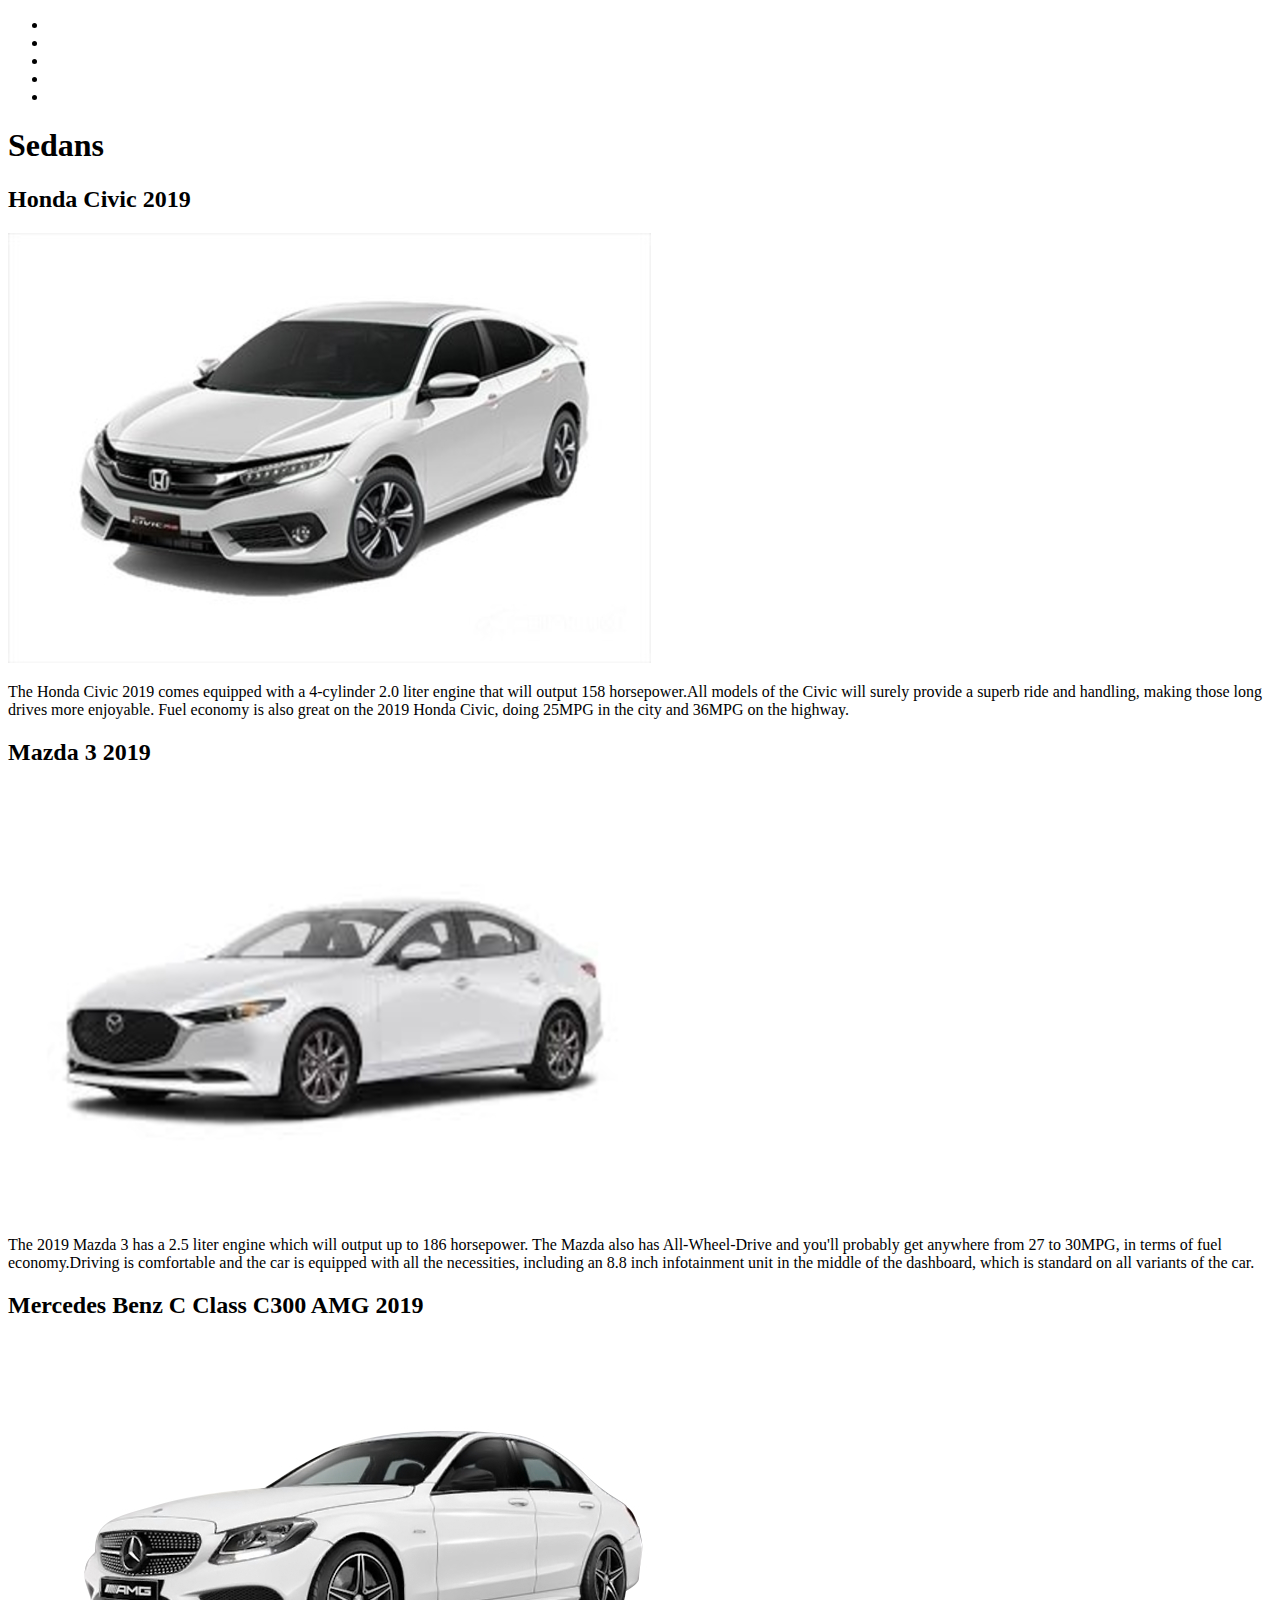
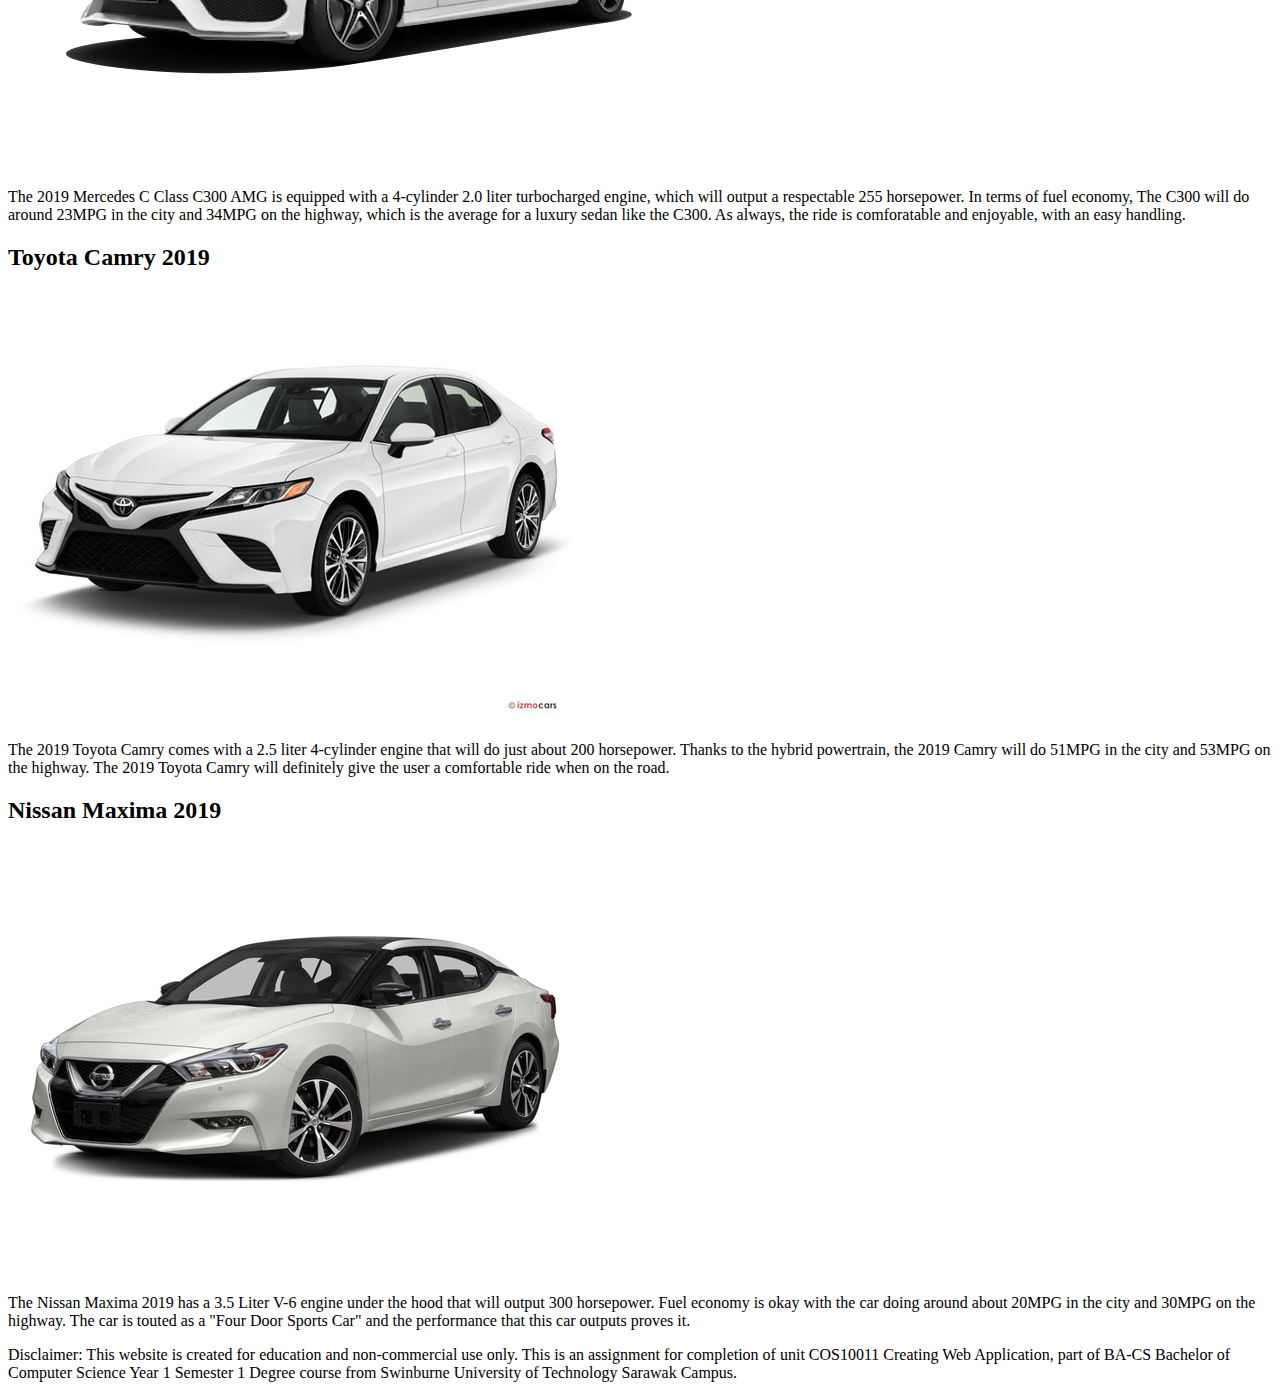
<file: sedans.html>
<!DOCTYPE html>
<html lang="en">

    <head>
        <title>Untitled Rental Company || Sedans</title>
        <meta name="author" content="Zaid Bin Osman">
        <meta name="description" content="Untitled Rental Company Sedans">
        <meta name="keywords" content="Sedans">
    </head>

    <body>

        <nav>
            <ul>
                <li><a href=""></a></li>
                <li><a href=""></a></li>
                <li><a href=""></a></li>      
                <li><a href=""></a></li>
                <li><a href=""></a></li>
            </ul>
        </nav>   

        <header>
            
        </header>

        <article>

            <div class="title">
                    <h1>Sedans</h1>
            </div>
            <div class="products">
                <h2>Honda Civic 2019</h2>
                <img src="pictures/honda.jpg" alt="Honda Civic 2019 picture" title="Honda Civic 2019">
                <p>The Honda Civic 2019 comes equipped with a 4-cylinder 2.0 liter engine that will output 158 horsepower.All models of the Civic will surely provide a superb ride and handling, making those long drives more enjoyable. Fuel economy is also great on the 2019 Honda Civic, doing 25MPG in the city and 36MPG on the highway.</p>
            </div>
            <div class="products">
                <h2>Mazda 3 2019</h2>
                <img src="pictures/mazda.jpg" alt="Mazda 3 2019 picture" title="Mazda 3 2019">
                <p>The 2019 Mazda 3 has a 2.5 liter engine which will output up to 186 horsepower. The Mazda also has All-Wheel-Drive and you'll probably get anywhere from 27 to 30MPG, in terms of fuel economy.Driving is comfortable and the car is equipped with all the necessities, including an 8.8 inch infotainment unit in the middle of the dashboard, which is standard on all variants of the car.</p>
            </div>
            <div class="products">
                <h2>Mercedes Benz C Class C300 AMG 2019</h2>
                <img src="pictures/merc.jpg" alt="Mercedes C class 2019 picture" title="Mercedes C Class 2019">
                <p>The 2019 Mercedes C Class C300 AMG is equipped with a 4-cylinder 2.0 liter turbocharged engine, which will output a respectable 255 horsepower. In terms of fuel economy, The C300 will do around 23MPG in the city and 34MPG on the highway, which is the average for a luxury sedan like the C300. As always, the ride is comforatable and enjoyable, with an easy handling.</p>
            </div>
            <div class="products">
                <h2>Toyota Camry 2019</h2>
                <img src="pictures/toyota.jpg" alt="Toyota Camry 2019 picture" title="Toyota Camry 2019">
                <p>The 2019 Toyota Camry comes with a 2.5 liter 4-cylinder engine that will do just about 200 horsepower. Thanks to the hybrid powertrain, the 2019 Camry will do 51MPG in the city and 53MPG on the highway. The 2019 Toyota Camry will definitely give the user a comfortable ride when on the road.</p>
            </div>
            <div class="products">
                <h2>Nissan Maxima 2019</h2>
                <img src="pictures/nissan.jpg" alt="Nissan Maxima 2019 picture" title="Nissan Maxima 2019">
                <p>The Nissan Maxima 2019 has a 3.5 Liter V-6 engine under the hood that will output 300 horsepower. Fuel economy is okay with the car doing around about 20MPG in the city and 30MPG on the highway. The car is touted as a "Four Door Sports Car" and the performance that this car outputs proves it.</p>
            </div>

        </article>
        <footer>
            <div class="DontSueUsPls">
                <p>Disclaimer: This website is created for education and non-commercial use only. This is an assignment for completion of unit COS10011 Creating Web Application, part of BA-CS Bachelor of Computer Science Year 1 Semester 1 Degree course from Swinburne University of Technology Sarawak Campus. </p>
            </div>
        </footer>
    </body>
</html>
</file>
